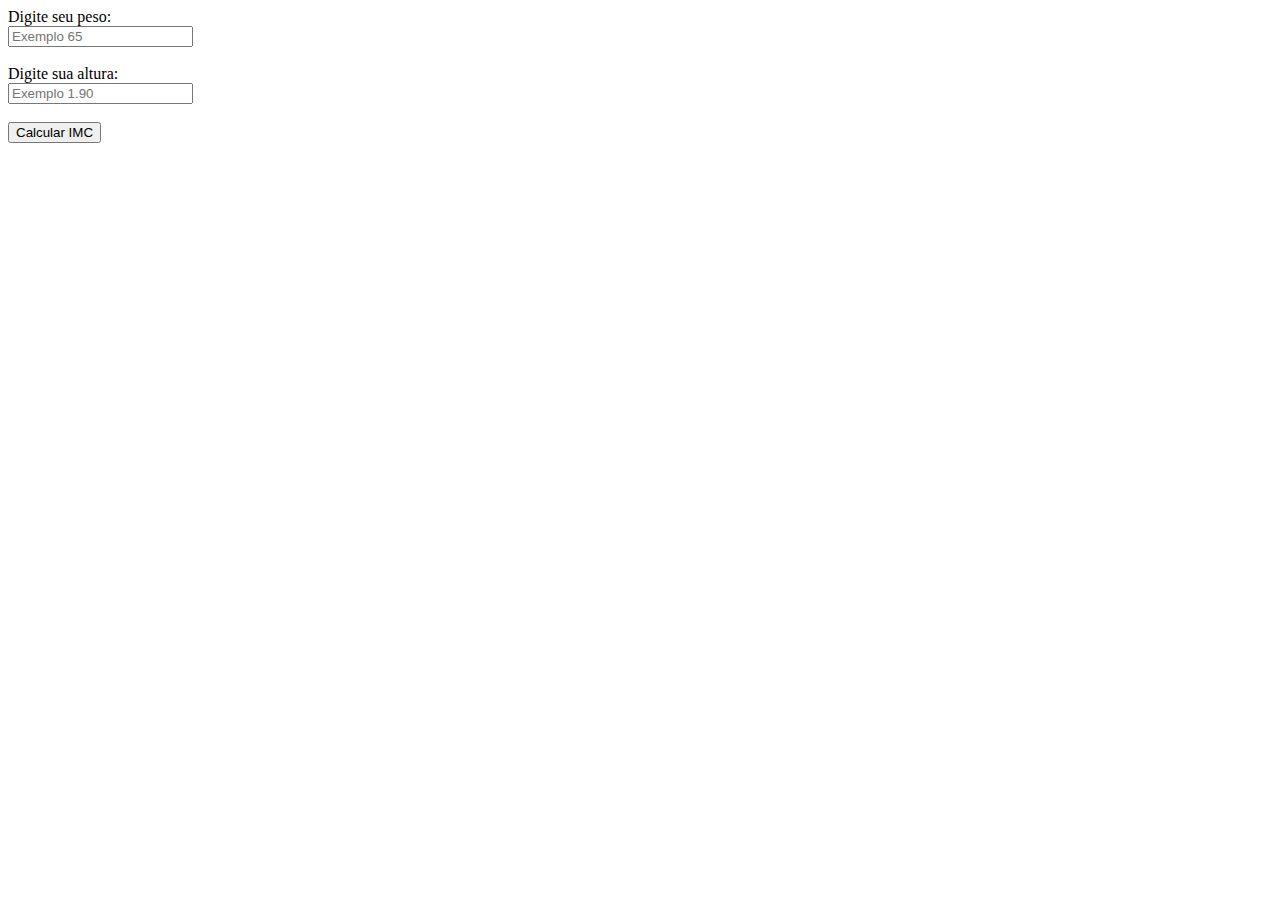
<file: Projetos/imc v2/index.html>
<!DOCTYPE html>
<html lang="pt-BR">

<head>
    <meta charset="UTF-8">
    <meta name="viewport" content="width=device-width, initial-scale=1.0">
    <title>Document</title>
</head>

<body>

    <form onsubmit="return calcular(event)">
        <label>Digite seu peso:</label><br>
        <input type="text" name="peso" id="peso" placeholder="Exemplo 65"><br><br>

        <label>Digite sua altura:</label><br>
        <input type="text" name="altura" id="altura" placeholder="Exemplo 1.90"><br><br>

        <input type="submit" value="Calcular IMC">

        <span id="resultado"></span>
    </form>

    <script src="script.js"></script>
</body>

</html>
</file>
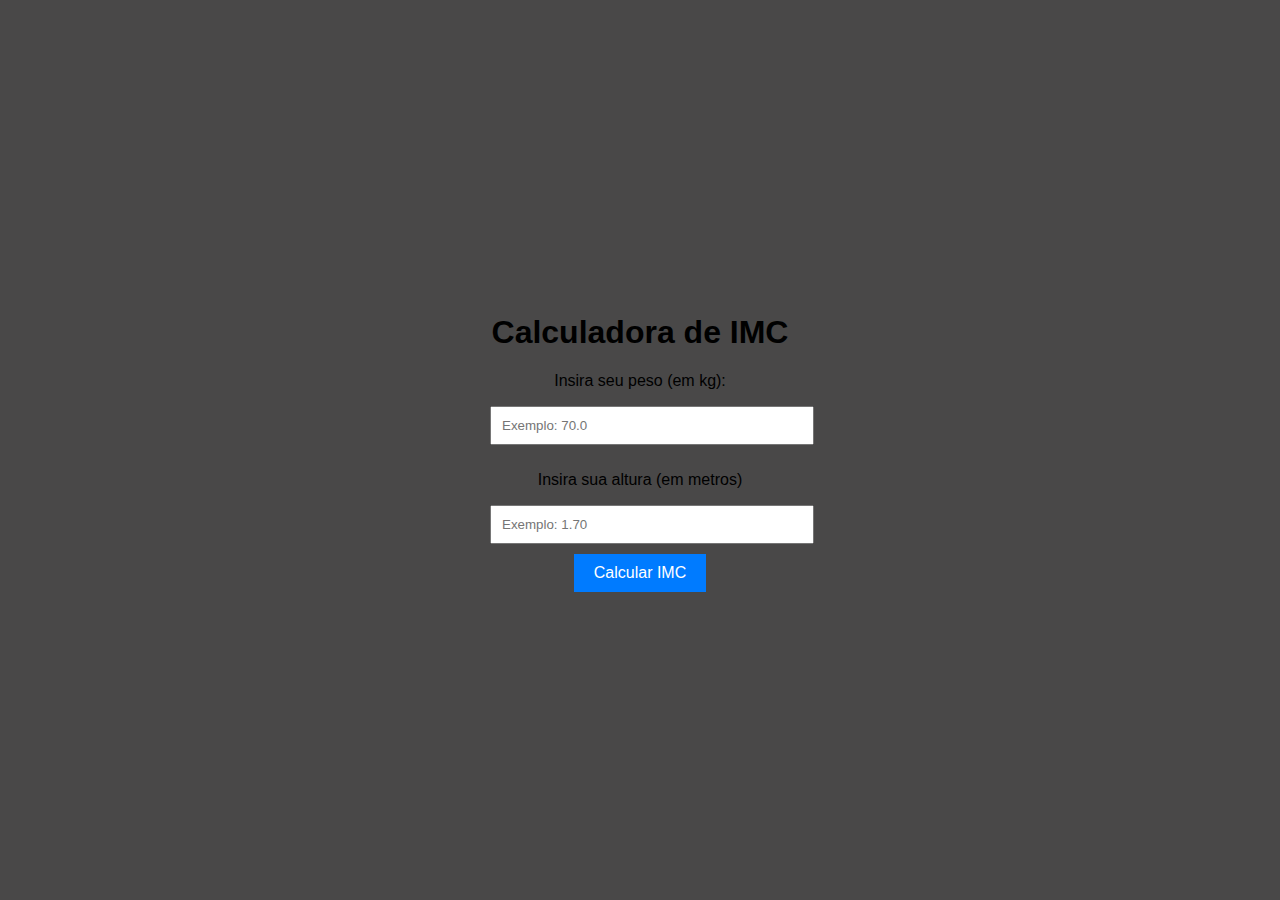
<file: Projetos/IMC/index.html>
<!DOCTYPE html>
<html lang="pt-BR">
<head>
    <meta charset="UTF-8">
    <meta name="viewport" content="width=device-width, initial-scale=1.0">
    <script defer src="script.js"></script>
    <!-- defer faz com que o script so carregue depois de carregar o html -->
    <link rel="stylesheet" href="style.css">
    <title>Document</title>
</head>
<body>
    <div class="container">
        <h1>Calculadora de IMC</h1>
        <p>Insira seu peso (em kg):</p>
        <input type="number" id="peso" placeholder="Exemplo: 70.0">
        <p>Insira sua altura (em metros)</p>
        <input type="number" id="altura" placeholder="Exemplo: 1.70">
        <br>
        <input type="button" value="Calcular IMC" onclick="calcularIMC()">
        <p id="resultado"></p>
    </div>
</body>
</html>
</file>
<file: Projetos/IMC/style.css>
body {
    background-color: #494848;
    font-family: Arial, sans-serif;
    display: flex;
    justify-content: center;
    align-items: center;
    height: 100vh;
    margin: auto;
}

.container {
    width: 300px;
    text-align: center;
}


input[type="number"]{
    width: 100%;
    padding: 10px;
    margin-bottom: 10px;
}

input[type="button"]{
    padding: 10px 20px;
    background-color: #007bff;
    color: white;
    border: none;
    cursor: pointer;
    font-size: 16px;
}

input[type="button"]:hover {
    background-color: #2f91fa;
}
</file>
